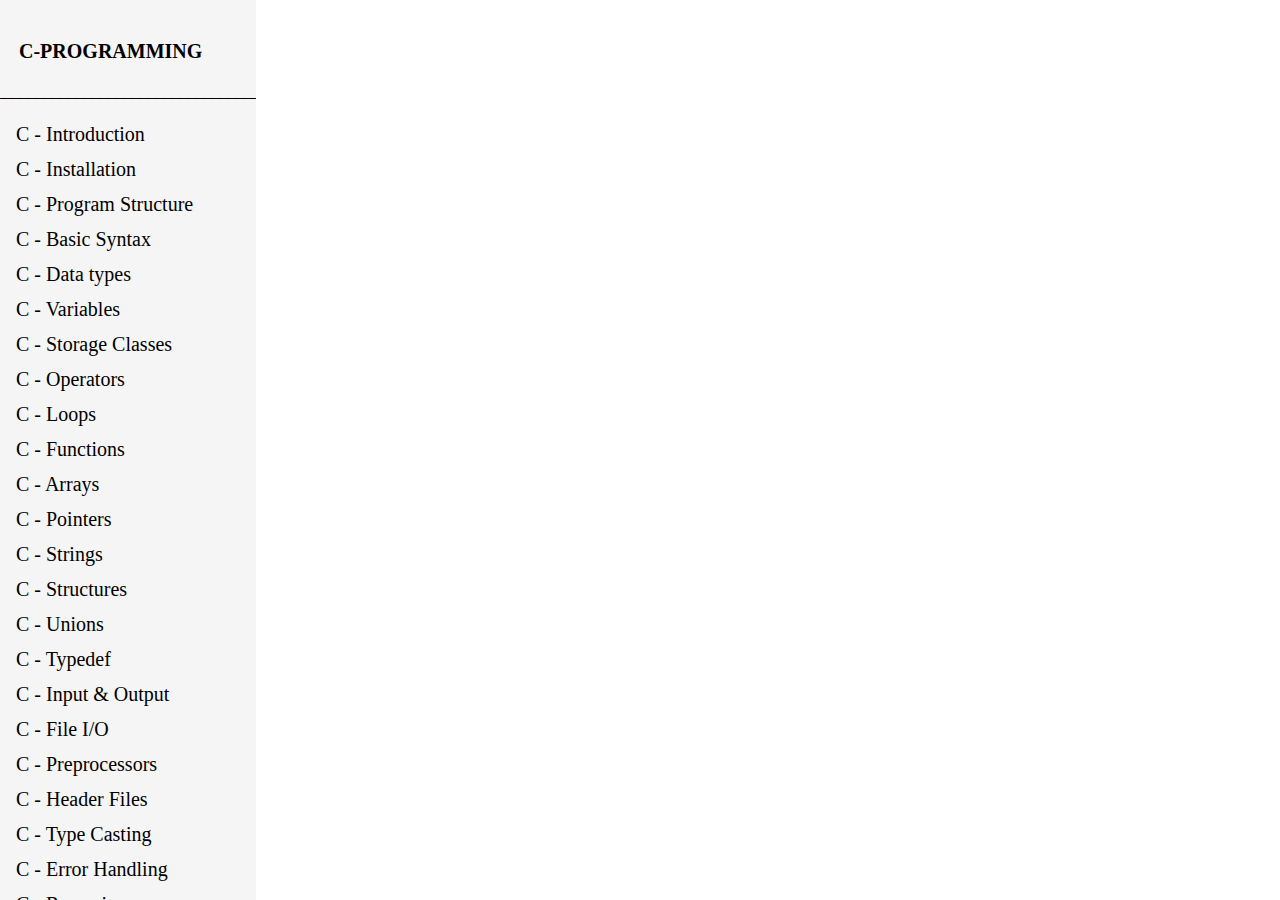
<file: c.htm>
<!DOCTYPE html>
<html>
<head>
<meta name="viewport" content="width=device-width, initial-scale=1">
<link rel="stylesheet" href="https://cdnjs.cloudflare.com/ajax/libs/font-awesome/4.7.0/css/font-awesome.min.css">
<link rel="stylesheet" href="index.css" type="text/css">
body {
  font-family: "Lato", sans-serif;
}
<body>

<div class="sidebar">
  <p style=color:black;margin-left:19px;font-size:20px;font-weight:bold;>C-PROGRAMMING</p>
  <p style=color:black;>________________________________</p>
  <a href=""> C - Introduction</a>
  <a href="">C - Installation</a>
  <a href="">C - Program Structure</a>
  <a href=""> C - Basic Syntax</a>
  <a href="">C - Data types</a>
  <a href="">C - Variables</a>
  <a href=""> C - Storage Classes</a>
  <a href="">C - Operators</a>
  <a href="">C - Loops</a>
  <a href=""> C - Functions</a>
  <a href="">C - Arrays</a>
  <a href="">C - Pointers</a>
  <a href=""> C - Strings</a>
  <a href="">C - Structures</a>
  <a href="">C - Unions</a>
  <a href=""> C - Typedef</a>
  <a href="">C - Input & Output</a>
  <a href="">C - File I/O</a>
  <a href=""> C - Preprocessors</a>
  <a href="">C - Header Files</a>
  <a href="">C - Type Casting</a>
  <a href="">C - Error Handling</a>
  <a href="">C - Recursion</a>
  <a href="">C - Useful resources</a>
  <a href="">C - HR Interview Questions</a>
  </div>

<div class="content">
  <h2 align="center">INTRODUCTION TO C PROGRAMMING</h2>
</div>
</body>
</head>
</html>
</file>
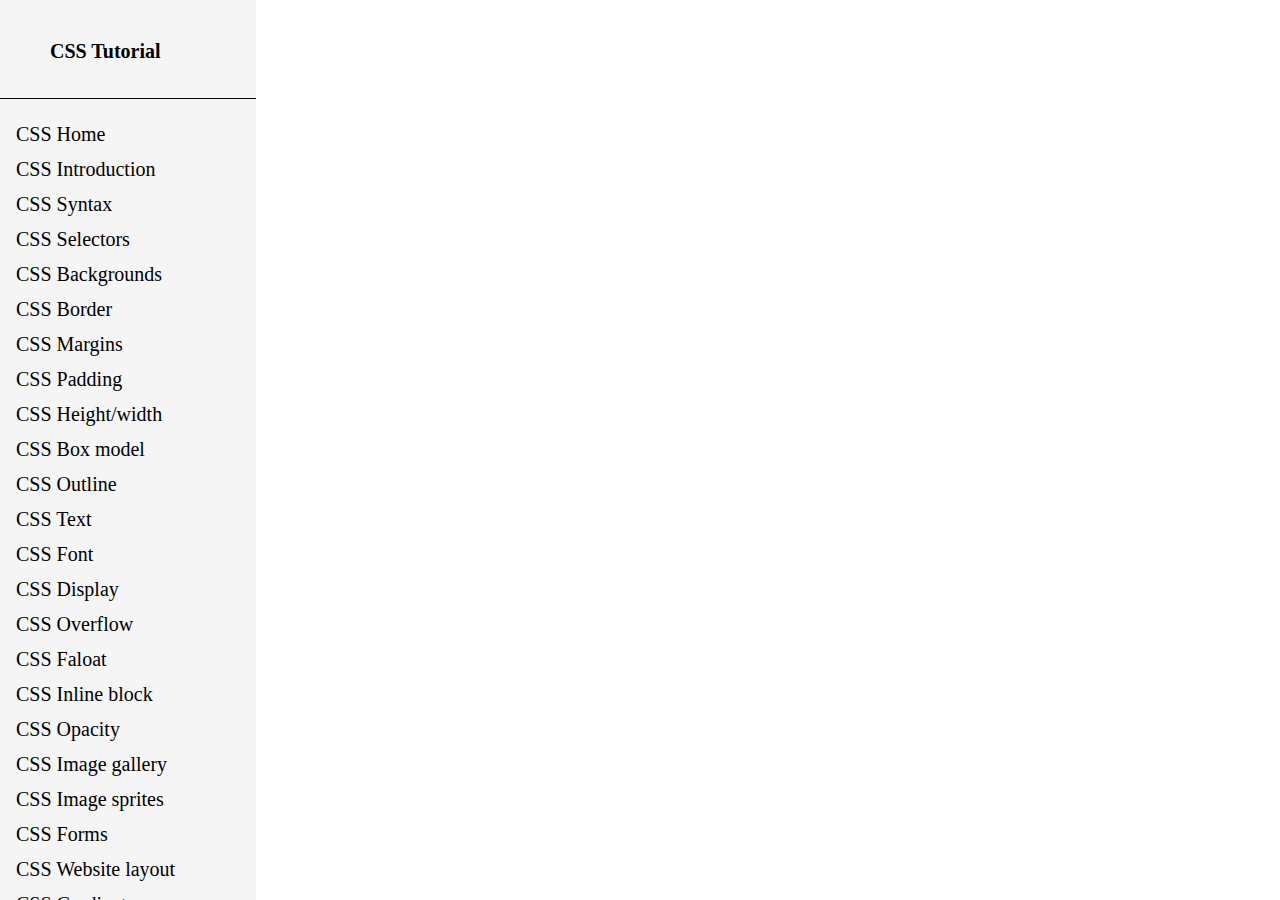
<file: cs.htm>
<!DOCTYPE html>
<html>
<head>
<meta name="viewport" content="width=device-width, initial-scale=1">
<link rel="stylesheet" href="https://cdnjs.cloudflare.com/ajax/libs/font-awesome/4.7.0/css/font-awesome.min.css">
<link rel="stylesheet" href="index.css" type="text/css">
body {
  font-family: "Lato", sans-serif;
}
<body>

<div class="sidebar">
  <p style=color:black;margin-left:50px;font-size:20px;font-weight:bold;>CSS Tutorial</p>
  <p style=color:black;>________________________________</p>
  <a href="">CSS Home </a>
  <a href="">CSS Introduction</a>
  <a href="">CSS Syntax</a>
  <a href=""> CSS Selectors</a>
  <a href="">CSS Backgrounds</a>
  <a href="">CSS Border</a>
  <a href="">CSS Margins</a>
  <a href="">CSS Padding</a>
  <a href="">CSS Height/width</a>
  <a href="">CSS Box model</a>
  <a href="">CSS Outline</a>
  <a href="">CSS Text</a>
  <a href="">CSS Font</a>
  <a href="">CSS Display</a>
  <a href="">CSS Overflow</a>
  <a href="">CSS Faloat</a>
  <a href="">CSS Inline block</a>
  <a href="">CSS Opacity</a>
  <a href="">CSS Image gallery</a>
  <a href="">CSS Image sprites</a>
  <a href="">CSS Forms</a>
  <a href="">CSS Website layout</a>
  <a href="">CSS Gradients</a>
  <a href="">CSS 2D Transform</a>
  <a href="">CSS 3D Transform</a>
  <a href="">CSS Transitions</a>

 
  </div>

<div class="content">
  <h2 align="center">INTRODUCTION TO C PROGRAMMING</h2>

  <article class="para">
    C programming is a general-purpose, procedural, imperative computer programming language developed in 1972 by Dennis M. Ritchie at the Bell Telephone Laboratories to develop the UNIX operating system. C is the most widely used computer language. It keeps fluctuating at number one scale of popularity along with Java programming language, which is also equally popular and most widely used among modern software programmers.<br><br><br>
    C programming language is a MUST for students and working professionals to become a great Software Engineer specially when they are working in Software Development Domain. I will list down some of the key advantages of learning C Programming:
</article>
</div>
</body>
</head>
</html>
</file>
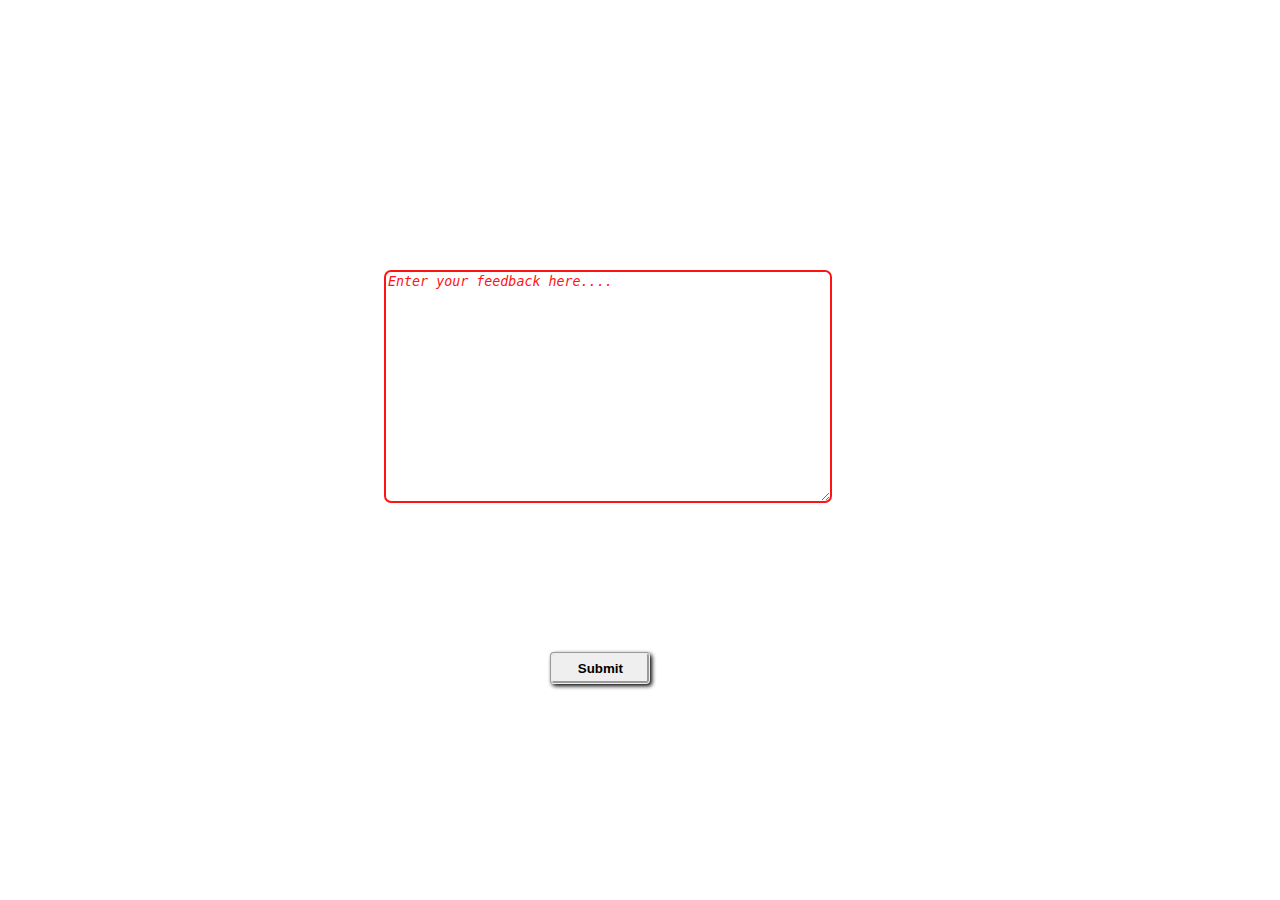
<file: feedback.htm>
<html>
    <head>
        <meta name="viewport" content="width=device-width, initial-scale=1">
        <link rel="stylesheet" href="https://cdnjs.cloudflare.com/ajax/libs/font-awesome/4.7.0/css/font-awesome.min.css">
        <link rel="stylesheet" href="index.css" type="text/css">
        <title>Feedback</title>
    </head>
    <body>
        <script>

            function enter()
            {
                alert("Thank you for your response!");
            }

        </script>
        <style>
            .feed{
                    position:absolute;
                    left:30%;
                    top:30%;
                    opacity: 0.92;
                    border:2.5px solid red;
                    width:35%;
                    border-radius:7px;
            }

            .feed:focus{
                   transition:1.5s;
                   border:2px solid red;
                   border-radius:13px;
                   opacity:0.85;
                   width:40%;
                   outline:none;
                   filter: drop-shadow(0 0 0.75rem red);
                  
                   
            }
            ::placeholder
            {
                color:red;
                font-style:italic;
            }
            .button{
                    position: absolute;
                    bottom:24%;
                    left:43%;
                    width:100px;
                    height:32px;
                    padding:3px;
                    font-weight:bold;
                    border-radius:4px;
                    font-family: Verdana, Geneva, Tahoma, sans-serif;
                    box-sizing:border-box;
                    box-shadow: 2px 2px 4px #000000;
                    border:groove;
                    animation:mymove 2s infinite;
            }
            .button:hover{
                    transition: 1s;
                    height:36px;
                    width:120px;
                    background-color:red;
                    border-radius:7px;
                    outline:none;
                    border:none;
                    font-weight:bold;
                    color:white;
                    font-family: Verdana, Geneva, Tahoma, sans-serif;
                    box-shadow: 2px 2px 4px #000000;
                    
            }
            @keyframes mymove {
            50% {box-shadow: 3px 3px 4px #1e5262;}
            }

            @media screen and (max-width: width 768px)
            {
                [class*="col-"]
                {
                    width:100%;
                }
            }
        </style>
        <h2 style=color:white;text-align:center;position:relative;top:20%;>Please provide your feedback here it will help us a lot.</h2>
        <textarea class="feed" rows="15" cols="70" placeholder="Enter your feedback here...." required></textarea>
        <input class="button" type="submit" value="Submit" onclick= "enter()">
    </body>
</html>
</file>
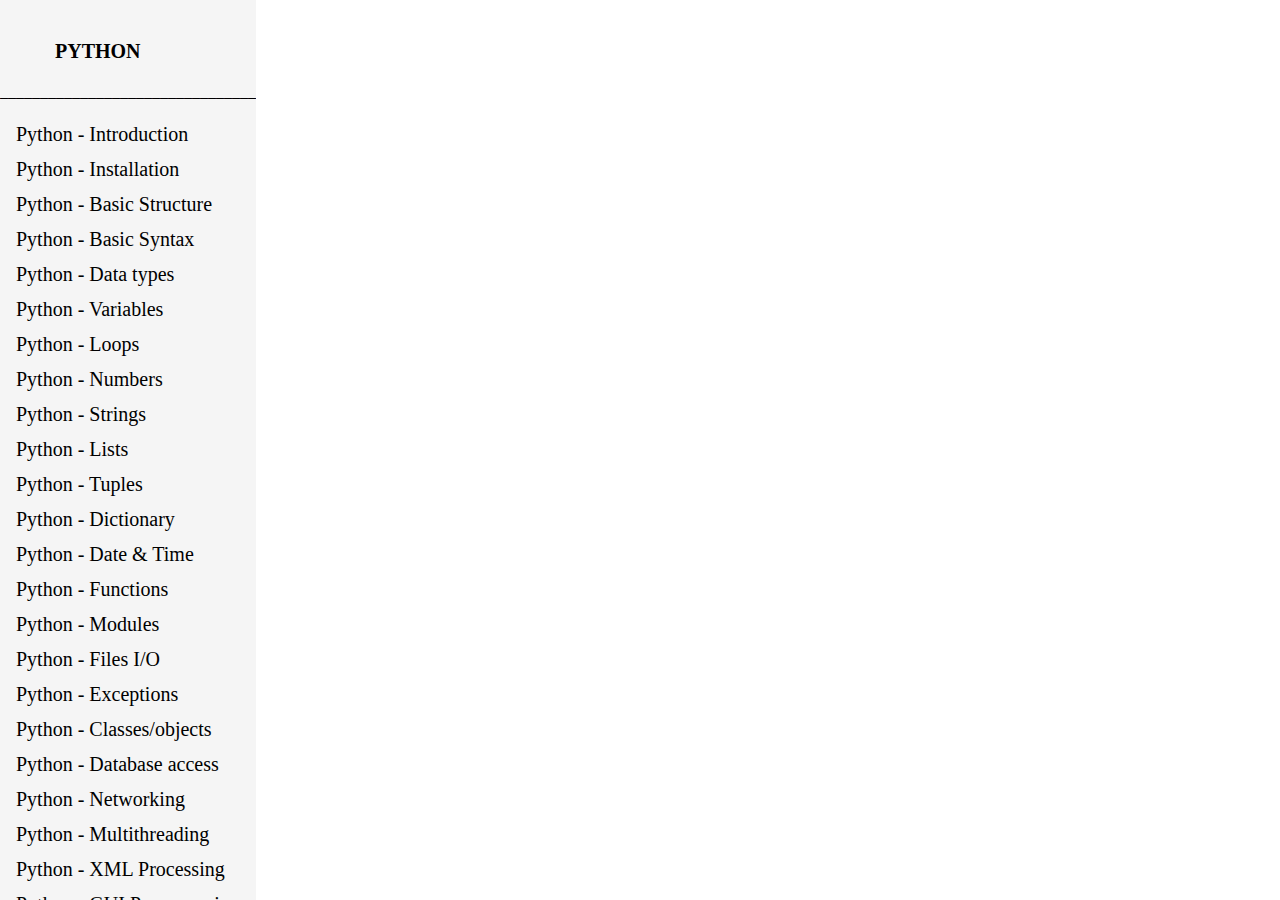
<file: python.htm>
<html>
<head>
<meta name="viewport" content="width=device-width, initial-scale=1">
<link rel="stylesheet" href="https://cdnjs.cloudflare.com/ajax/libs/font-awesome/4.7.0/css/font-awesome.min.css">
<link rel="stylesheet" href="index.css" type="text/css">
body {
  font-family: "Lato", sans-serif;
}
<body>

<div class="sidebar">
  <p style=color:black;margin-left:55px;font-size:20px;font-weight:bold;>PYTHON</p>
  <p style=color:black;>________________________________</p>
  <a href=""> Python - Introduction</a>
  <a href="">Python - Installation</a>
  <a href="">Python - Basic Structure</a>
  <a href=""> Python - Basic Syntax</a>
  <a href="">Python - Data types</a>
  <a href="">Python - Variables</a>
  <a href="">Python - Loops</a>
  <a href=""> Python - Numbers</a>
  <a href="">Python - Strings</a>
  <a href="">Python - Lists</a>
  <a href=""> Python - Tuples</a>
  <a href="">Python - Dictionary</a>
  <a href="">Python - Date & Time </a>
  <a href=""> Python - Functions</a>
  <a href="">Python - Modules</a>
  <a href="">Python - Files I/O</a>
  <a href=""> Python - Exceptions</a>
  <a href="">Python - Classes/objects</a>
  <a href="">Python - Database access</a>
  <a href="">Python - Networking</a>
  <a href="">Python - Multithreading</a>
  <a href="">Python - XML Processing</a>
  <a href="">Python - GUI Programming</a>
  </div>

<div class="content">
  <h2 align="center">INTRODUCTION TO PYTHON PROGRAMMING</h2>

  <article class="para1">
    C programming is a general-purpose, procedural, imperative computer programming language developed in 1972 by Dennis M. Ritchie at the Bell Telephone Laboratories to develop the UNIX operating system. C is the most widely used computer language. It keeps fluctuating at number one scale of popularity along with Java programming language, which is also equally popular and most widely used among modern software programmers.<br><br><br>
    C programming language is a MUST for students and working professionals to become a great Software Engineer specially when they are working in Software Development Domain. I will list down some of the key advantages of learning C Programming:
</article>
</div>
</body>
</head>
</html>
</file>
<file: index.css>
body{
    background-image:url("http://www.mycodex.in/img/MainBack.webp");
    background-size: cover;
    background-repeat:no-repeat;
    margin:0;
    padding:0;
   
  }
  .carousel-inner img {
    width: 50%;
    height: 50%;
    margin-top:100;
    margin-left:350;
    
  }
  .trans:hover{
      transition:0.5s ease-in-out;
      transform:scale(1.50);
  }
  .h2 {
    border-bottom: 3px solid #ff1734;
    padding-bottom: 30px;
    letter-spacing: .04em;
    color: #ecf4f4;
    font-weight: 200!important;
    font-family: 'sans-serif';
    font-size: xx-large;
    text-align:center;
    
  }
   
  .gallery {
    margin: 68px;
    float: left;
    width: 250px;
    transition: 1s;
    
  }
   
  div.gallery:hover {
    transform:scale(1.05);
    
  }
   
   
   
  .desc {
    padding: 15px;
    text-align: center;
    color: white;
    font-weight: 500;
  }
   
  footer {
    width: 100%;
    height: 300px;
    
    position: absolute;
    top: 1600px;
    left: 0;
  }
   
  p#footer {
    text-align: center;
    color:white;
    margin-top: 38px;
    font-size: 1em;
  }
  .fa {
    padding: 20px;
    font-size: 30px;
    width: 50px;
    text-decoration: none;
    margin: 3px 2px;
  }
   
  .fa:hover {
      opacity: 0.7;
  }
   
  .fa-facebook {
    background: #3B5998;
    color: white;
    margin-left: -20;
  }
   
  .fa-twitter {
    background: #55ACEE;
    color: white;
    margin-left: -20;
  }
   
   
  .fa-instagram {
    background: #125688;
    color: white;
  }
  .fa-whatsapp{
    background:green;
    color: white;
    text-align:right;
    
  }
  


  .sidebar {
    height: 100%;
    width:auto;
    position: fixed;
    top: 0;
    left: 0;
    background-color:whitesmoke;
    overflow:auto;
    padding-top: 20px;
  }
  
 
  .sidebar a{
    padding: 6px 8px 6px 16px;
    text-decoration: none;
    font-size: 20px;
    color: black;
    display: block;
    width: 100%;
    text-align: left;
    cursor: pointer;
    outline: none;
  }
  
  
  .sidebar a:hover, .dropdown-btn:hover {
    color:white;
     background-color:#3CF;
     opacity:0.9;
    
  }
  

  .content {
    margin-left: 200px; 
    font-size: 20px;
    padding: 0px 10px;
    color:white;
  }
  

  .active {
    color: white;
  }
  .para{
    width:auto;
    max-width:600px;
    text-align:justify;
    position: relative;
    left:25%;
    font-family:calibri;
    color:white;
    text-decoration:none;
    box-sizing: border-box;
}
</file>
